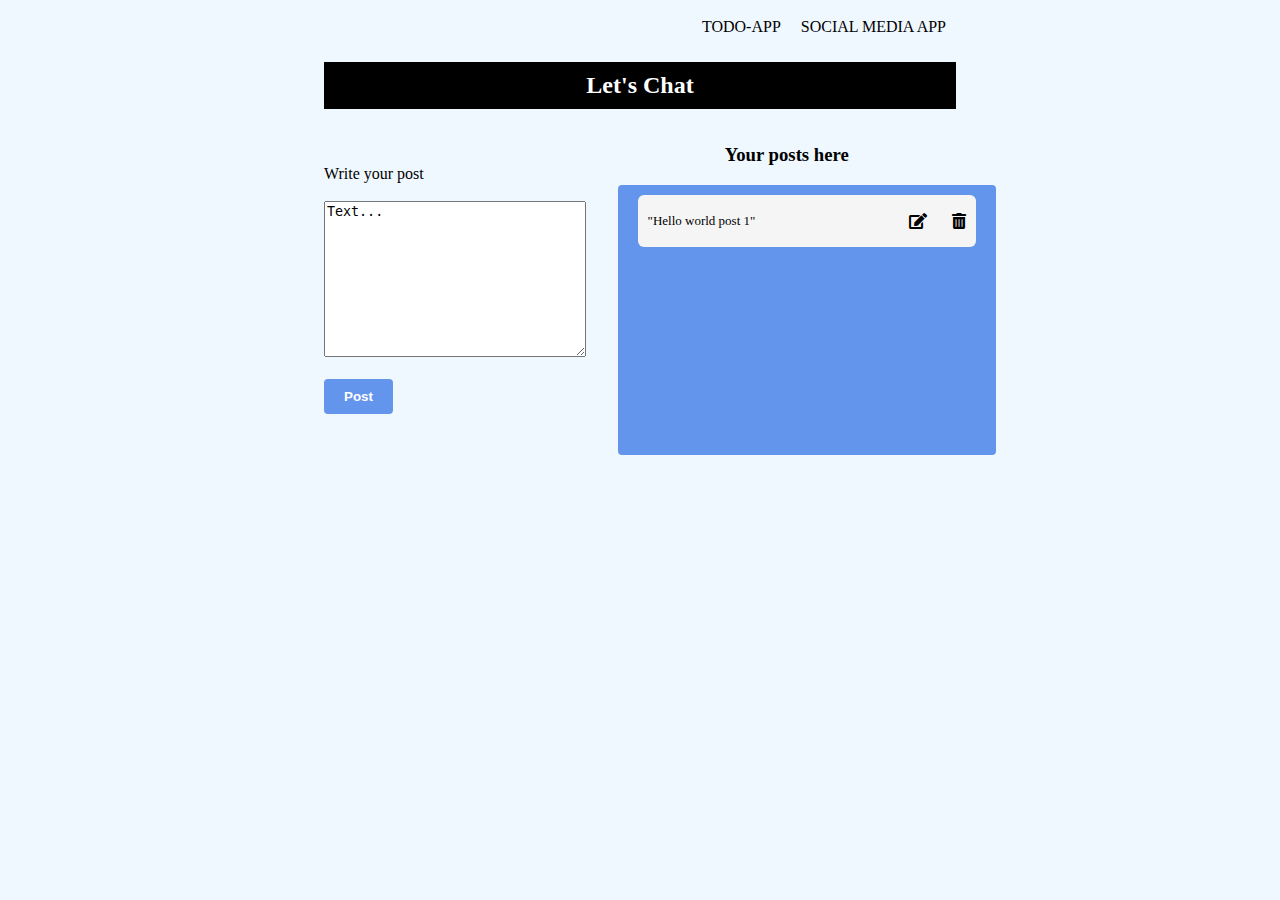
<file: index.html>
<!DOCTYPE html>
<html lang="en">
  <head>
    <meta charset="UTF-8" />
    <meta http-equiv="X-UA-Compatible" content="IE=edge" />
    <meta name="viewport" content="width=device-width, initial-scale=1.0" />
    <title>CRUD</title>
    <link rel="stylesheet" href="index.css" />
    <link
      rel="stylesheet"
      href="https://cdnjs.cloudflare.com/ajax/libs/font-awesome/5.15.4/css/all.min.css"
    />
  </head>
  <body>
    <div class="navBar">
      <a href="todo.html">TODO-APP</a>
      <a href="index.html">SOCIAL MEDIA APP</a>
    </div>
    <div class="chat_body">
      <h1 class="chat_title">Let's Chat</h1>
      <div class="container">
        <div class="left">
          <form action="" id="form">
            <label for="post">Write your post</label>
            <br /><br />
            <textarea name="post" id="input" cols="30" rows="10">
Text...</textarea
            >
            <br /><br />
            <div id="msg"></div>
            <button type="submit" class="post_btn">Post</button>
          </form>
        </div>
        <div class="right">
          <h3>Your posts here</h3>
          <div id="posts">
            <div>
              <p>Hello world post 1</p>
              <span class="options">
                <i onClick="editPost(this)" class="fas fa-edit"></i>
                <i onClick="deletePost(this)" class="fas fa-trash-alt"></i>
              </span>
            </div>
          </div>
        </div>
      </div>
    </div>

    <script src="index.js"></script>
  </body>
</html>
</file>
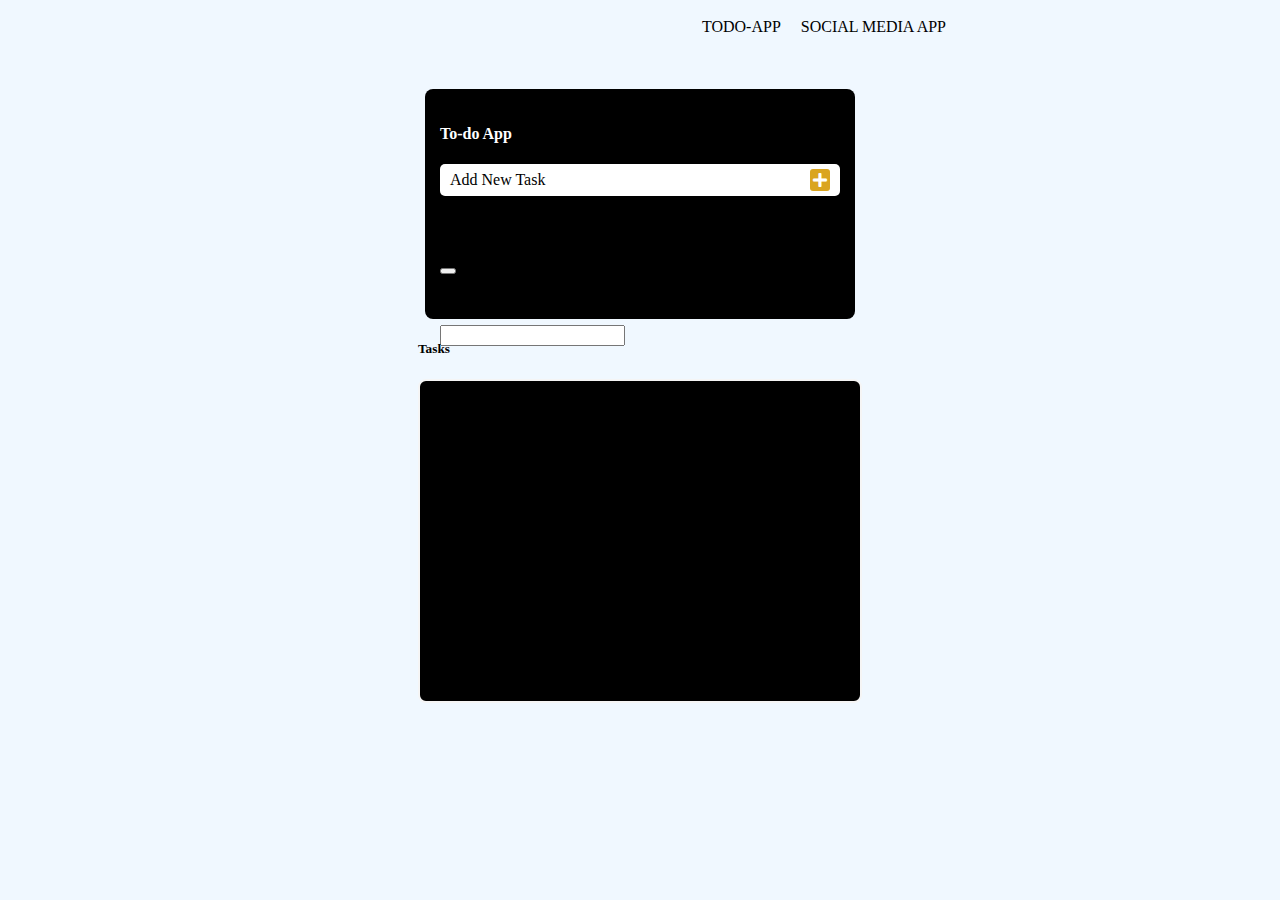
<file: todo.html>
<!DOCTYPE html>
<html lang="en">
  <head>
    <meta charset="UTF-8" />
    <meta http-equiv="X-UA-Compatible" content="IE=edge" />
    <meta name="viewport" content="width=device-width, initial-scale=1.0" />
    <title>CRUD</title>
    <link rel="stylesheet" href="index.css" />
    <link
      rel="stylesheet"
      href="https://cdnjs.cloudflare.com/ajax/libs/font-awesome/5.15.4/css/all.min.css"
    />
    <link
      href="https://cdn.jsdelivr.net/npm/bootstrap@5.1.3/dist/css/bootstrap.min.css"
      rel="stylesheet"
      integrity="sha384-1BmE4kWBq78iYhFldvKuhfTAU6auU8tT94WrHftjDbrCEXSU1oBoqyl2QvZ6jIW3"
      crossorigin="anonymous"
    />
  </head>
  <body style="background-color: aliceblue;">
     <div class="navBar">
      <a href="todo.html">TODO-APP</a>
      <a href="index.html">SOCIAL MEDIA APP</a>
    </div>
    <!-- TO-DO APP -->
    <div class="to_do">
      <div class="app">
        <h4 class="mt-3 mb-5">To-do App</h4>

        <div id="addNew" data-bs-toggle="modal" data-bs-target="#form">
          <span>Add New Task</span>
          <i class="fas fa-plus"></i>
        </div>

        <form
          class="modal fade to_do_form"
          id="form"
          tabindex="-1"
          aria-labelledby="exampleModalLabel"
          aria-hidden="true"
        >
          <div class="modal-dialog">
            <div class="modal-content">
              <div class="modal-header">
                <h5 class="modal-title" id="exampleModalLabel">Add New Task</h5>
                <button
                  type="button"
                  class="btn-close"
                  data-bs-dismiss="modal"
                  aria-label="Close"
                ></button>
              </div>
              <div class="modal-body">
                <p>Task Title</p>
                <input
                  type="text"
                  class="form-control"
                  name=""
                  id="textInput"
                />
                <div id="msg"></div>
                <br />
                <p>Due Date</p>
                <input
                  type="date"
                  class="form-control"
                  name=""
                  id="dateInput"
                />
                <div id="datemsg"></div>
                <br />
                <p>Description</p>
                <textarea
                  name=""
                  class="form-control"
                  id="textarea"
                  cols="30"
                  rows="5"
                ></textarea>
                <div id="descpmsg"></div>
              </div>
              <div class="modal-footer">
                <button
                  type="button"
                  class="btn btn-secondary"
                  data-bs-dismiss="modal"
                >
                  Close
                </button>
                <button type="submit" id="add" class="btn btn-primary">
                  Add
                </button>
              </div>
            </div>
          </div>
        </form>
      </div>
      <div>
        <h5 class="text-center my-3">Tasks</h5>

        <div id="tasks"></div>
      </div>
    </div>

    <script src="todo.js"></script>
    <script
      src="https://cdn.jsdelivr.net/npm/bootstrap@5.1.3/dist/js/bootstrap.bundle.min.js"
      integrity="sha384-ka7Sk0Gln4gmtz2MlQnikT1wXgYsOg+OMhuP+IlRH9sENBO0LRn5q+8nbTov4+1p"
      crossorigin="anonymous"
    ></script>
  </body>
</html>
</file>
<file: index.css>
body {
  background-color: aliceblue;
}

.navBar {
  display: flex;
  justify-content: flex-end;
  align-items: center;
  width: 50%;
  margin: auto;
}

.navBar a {
  text-decoration: none;
  color: black;
  padding: 10px;
  transition: background-color 0.2s ease-in 0.2s;
}
.navBar a:hover {
  background-color: whitesmoke;
  color: red;
}

#msg {
  color: red;
}
#posts {
  /* width: 50%; */
}

i {
  cursor: pointer;
}
#posts div {
  display: flex;
  align-items: center;
  justify-content: space-between;
}

.options {
  display: flex;
  gap: 25px;
}

#msg,
#datemsg,
#descpmsg {
  color: red;
}

.links_ {
  display: flex;
  justify-content: center;
  align-items: center;
  gap: 40px;
}
.success {
  color: green;
}
.to_do {
  width: 60%;
  margin: auto;
  /* background-color: #747373; */
  overflow: hidden;
  display: flex;
  justify-content: center;
  align-items: center;
  flex-direction: column;
  height: 700px;
}

.app {
  background-color: black;
  width: 400px;
  height: 200px;
  border-radius: 8px;
  padding: 15px;
  color: white;
}

#addNew {
  display: flex;
  justify-content: space-between;
  align-items: center;
  background-color: white;
  padding: 5px 10px;
  border-radius: 5px;
  cursor: pointer;
  color: black;
}

.fa-plus {
  background-color: goldenrod;
  padding: 3px;
  border-radius: 3px;
  color: white;
}
.to_do_form {
  color: black;
}

#tasks {
  width: 400px;
  height: 300px;
  overflow-y: scroll;
  background-color: black;
  display: grid;
  grid-template-columns: repeat(auto-fit, minmax(130px, 1fr));
  border: 2px solid whitesmoke;
  padding: 10px 20px;
  border-radius: 8px;
  gap: 14px;
}

#tasks div {
  border: 3px solid goldenrod;
  background-color: rgb(227, 224, 215);
  border-radius: 6px;
  padding: 5px;
  height: 150px;
  display: grid;
  gap: 4px;
  transition: transform 0.2s ease-in 0.2s;
  cursor: pointer;
}
#tasks div:hover {
  transform: scale(1.1);
}

#tasks div .options {
  justify-self: center;
  display: flex;
  gap: 20px;
}

#tasks div .options i {
  cursor: pointer;
}

/* chat area */

.chat_body {
  width: 50%;
  margin: auto;

}

.container {
  display: flex;

  justify-content: space-around;
  align-items: center;
  gap: 5%;
}
.right {
  width: 70%;
}
.right h3 {
  text-align: center;
}
.chat_title {
  background-color: black;
  text-align: center;
  color: white;
  font-size: 24px;

  padding: 10px;
}
.post_btn {
  background-color: cornflowerblue;
  padding: 10px 20px;
  border: none;
  color: white;
  font-weight: 600;
  border-radius: 4px;
}
#posts {
  background-color: cornflowerblue;
  height: 250px;
overflow-y: scroll;
  width: 100%;
  padding: 10px 20px;
  border-radius: 4px;
}
#posts div {
  background-color: whitesmoke;
  padding: 5px 10px;
  height: auto;
  margin-bottom: 10px;
  transition: transform 0.2s ease-in 0.2s;
  border-radius: 6px;
}
#posts div:hover {
  transform: scale(1.1);
  background-color: white;
}
#posts div p {
  width: 90%;
  word-wrap: break-word;
  font-size: small;
  text-overflow: ellipsis;
}
#posts div p::before {
  content: '"';
}
#posts div p::after {
  content: '"';
}

@media (max-width: 700px) {
  .chat_body {
    width: 100%;
  }
}
</file>
